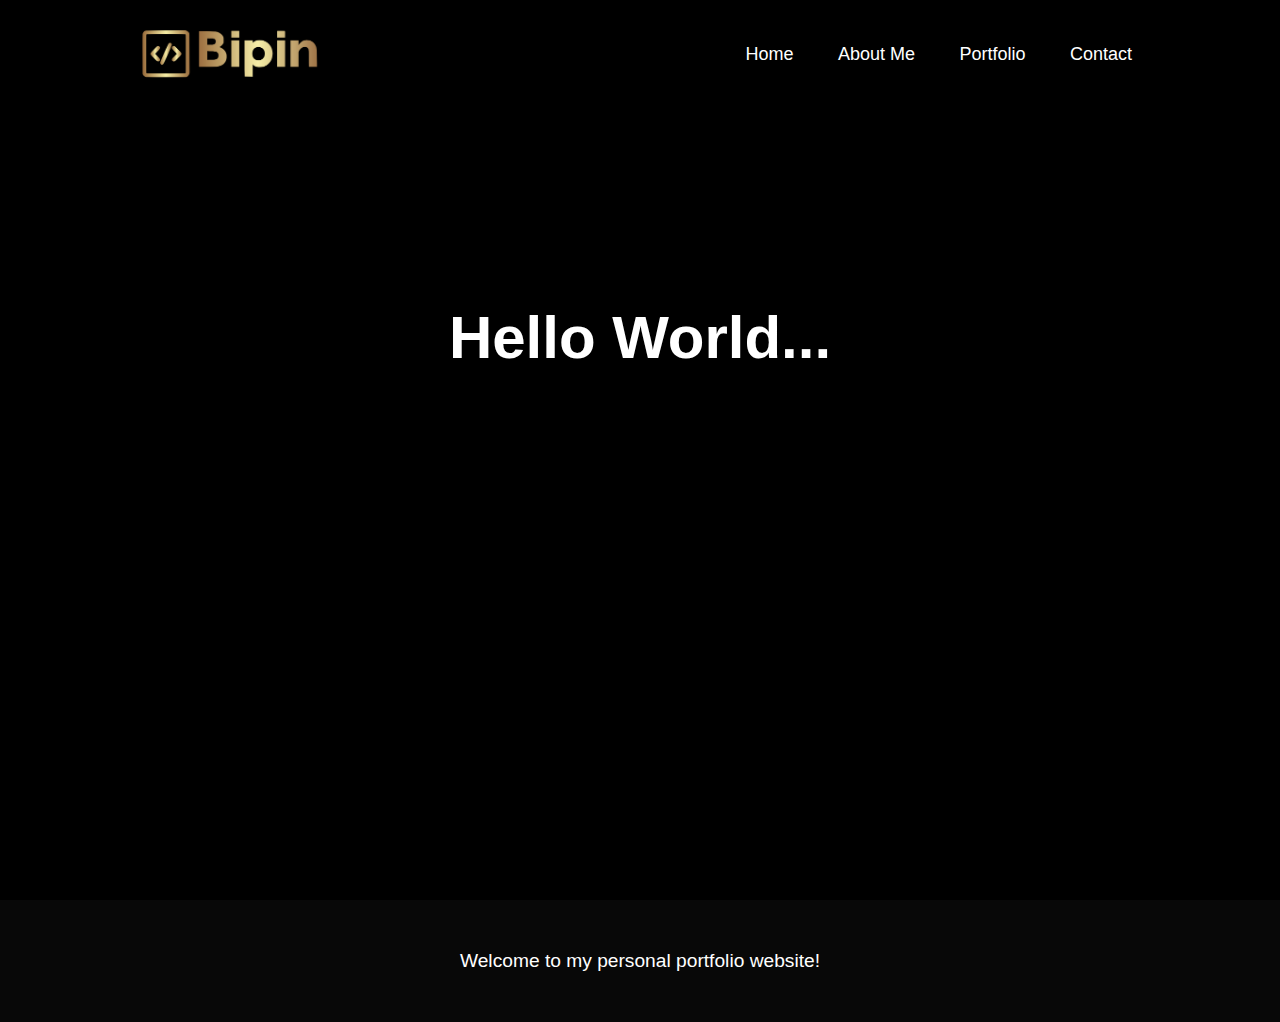
<file: index.html>
<!DOCTYPE html>
<html lang="en">
<head>
    <meta charset="UTF-8">
    <meta http-equiv="X-UA-Compatible" content="IE=edge">
    <meta name="viewport" content="width=device-width, initial-scale=1.0">
    <title>Personal Portfolio Website - Bipin</title>
    <link rel="stylesheet" href="style2.css">
</head>
<body>
    <div id="header">
        <div class="container">
            <!-- navbar has to be copied into every html file as github pages is static-->
            <nav>
                <img src="Logo.png" class="logo" alt="Logo">
                <ul>
                    <li><a href="index.html">Home</a></li>
                    <li><a href="about.html">About Me</a></li>
                    <li><a href="portfolio.html">Portfolio</a></li>
                    <li><a href="contact.html">Contact</a></li>
                </ul>
            </nav>
            <div class="header-text">
                <h1>Hello World... </h1>
            </div>
        </div>
    </div>

    <div id="home" class="section">
        <p>Welcome to my personal portfolio website!</p>
    </div>
    </div>

</body>
</html>
</file>
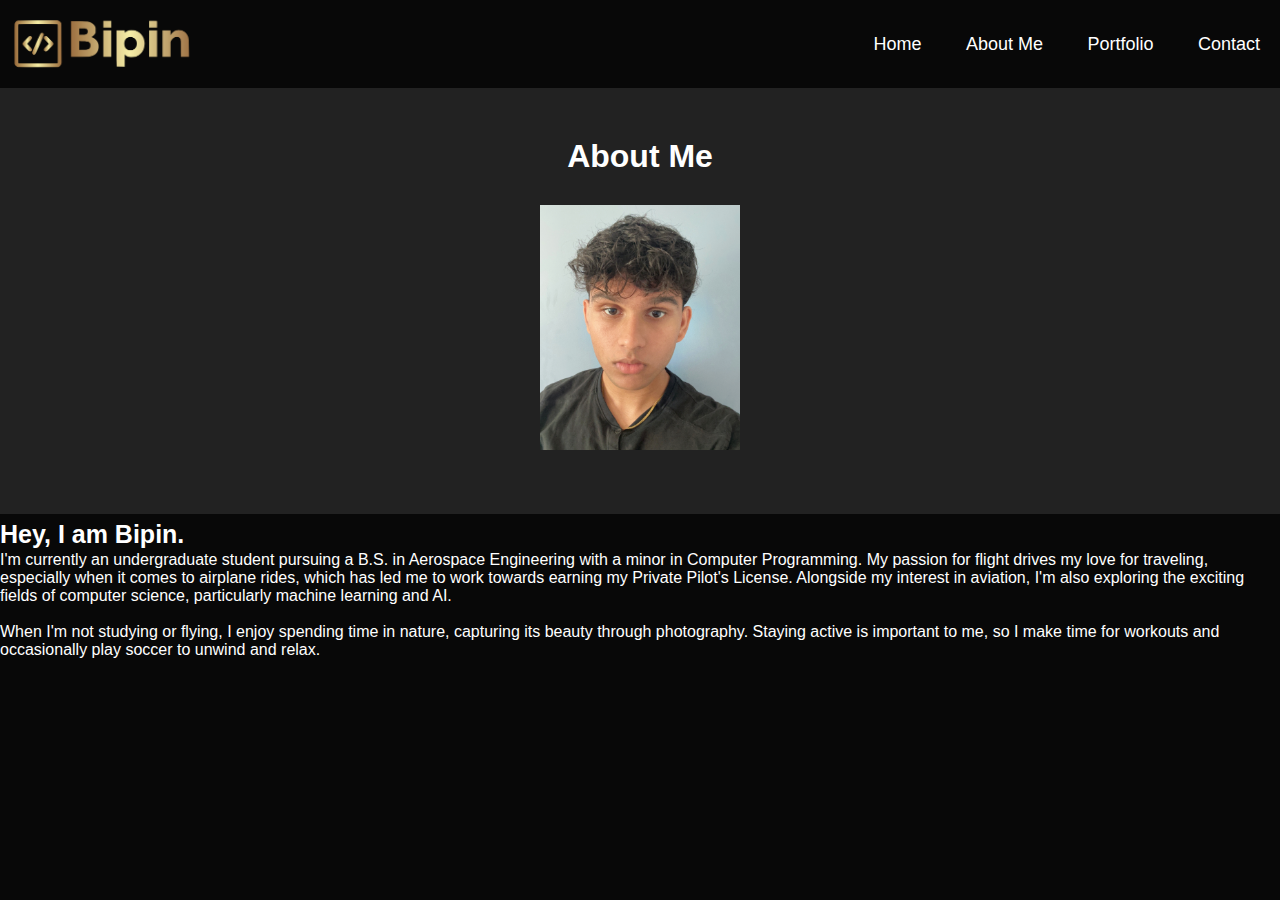
<file: about.html>
<!DOCTYPE html>
<html lang="en">
<head>
    <meta charset="UTF-8">
    <meta http-equiv="X-UA-Compatible" content="IE=edge">
    <meta name="viewport" content="width=device-width, initial-scale=1.0">
    <title>About Me - Bipin</title>
    <link rel="stylesheet" href="style2.css">
</head>
    <!-- navbar has to be copied into every html file as github pages is static-->
    <nav>
        <img src="Logo.png" class="logo" alt="Logo">
        <ul>
            <li><a href="index.html">Home</a></li>
            <li><a href="about.html">About Me</a></li>
            <li><a href="portfolio.html">Portfolio</a></li>
            <li><a href="contact.html">Contact</a></li>
        </ul>
    </nav>
    <div id="about" class="section">
        <h2>About Me</h2>
        <img src="bipid.jpg" class = "profile" alt = "Selfie of Bipin">
    </div>
    <body>
        <h1><b style="font-size: 25px",>Hey, I am Bipin.</b> </h1>
        <p> I'm currently an undergraduate student pursuing a B.S. in Aerospace Engineering with a minor in Computer Programming. 
            My passion for flight drives my love for traveling, especially when it comes to airplane rides, which has led me to work towards earning my Private Pilot's License. 
            Alongside my interest in aviation, I'm also exploring the exciting fields of computer science, particularly machine learning and AI.
            <br></br>
            When I'm not studying or flying, I enjoy spending time in nature, capturing its beauty through photography. Staying active is important to me, so I make time for workouts and occasionally play soccer to unwind and relax. </p>
    </body>
</file>
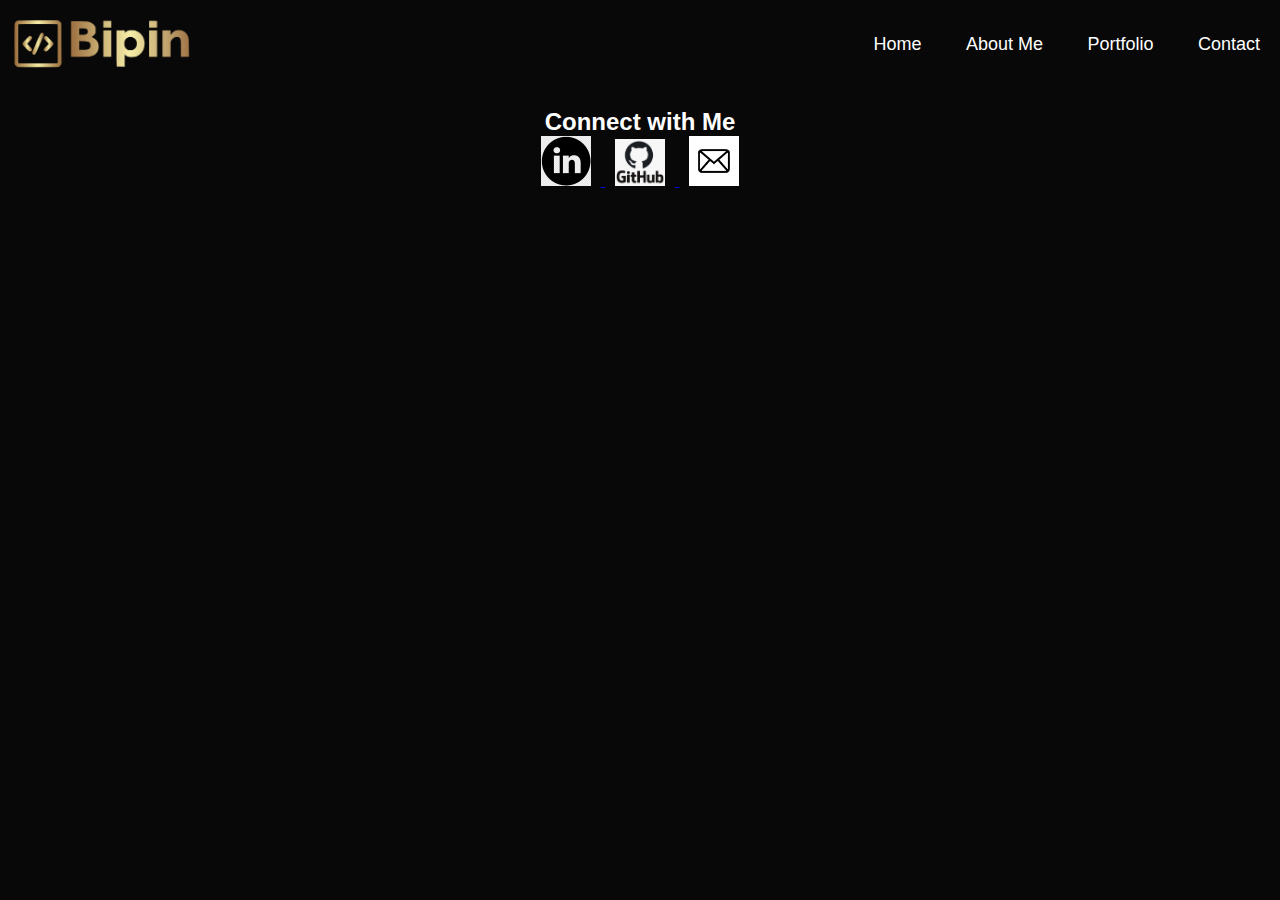
<file: contact.html>
<!DOCTYPE html>
<html lang="en">
<head>
    <meta charset="UTF-8">
    <meta http-equiv="X-UA-Compatible" content="IE=edge">
    <meta name="viewport" content="width=device-width, initial-scale=1.0">
    <title>Contact - Bipin</title>
    <link rel="stylesheet" href="style2.css">
</head>
<body>
     <!-- navbar has to be copied into every html file as github pages is static-->
     <nav>
        <img src="Logo.png" class="logo" alt="Logo">
        <ul>
            <li><a href="index.html">Home</a></li>
            <li><a href="about.html">About Me</a></li>
            <li><a href="portfolio.html">Portfolio</a></li>
            <li><a href="contact.html">Contact</a></li>
        </ul>
    </nav>


    <div class="social-links">
        <h2>Connect with Me</h2>
        <a href="https://www.linkedin.com/in/bipindhakal1/" target="_blank">
            <img src="linkedin_logo.jpg" alt="LinkedIn" class="social-logo">
        </a>
        <a href="https://github.com/bipindhaka1" target="_blank">
            <img src="github_logo.png" alt="GitHub" class="social-logo">
        </a>
        <a href="mailto:bipindhakal317@gmail.com">
            <img src="email_logo.jpg" alt="Email" class="social-logo">
        </a>
    </div>
</body>
</html>
</file>
<file: style2.css>
* {
    margin: 0;
    padding: 0;
    font-family: 'Poppins', sans-serif;
    box-sizing: border-box;
}

body {
    background: #080808;
    color: #fff;
}

#header {
    width: 100%;
    height: 100vh;
    background-color: black;
    background-size: cover;
    background-position: center;
}

.container {
    padding: 10px 10%;
}

nav {
    display: flex;
    align-items: center;
    justify-content: space-between;
    flex-wrap: wrap;  
}

.logo {
    width: 200px;
    margin: 10px 0;
}

nav ul {
    padding: 0;
    margin: 0;
}

nav ul li {
    display: inline-block;
    list-style: none;
    margin: 10px 20px;
}

nav ul li a {
    color: #fff;
    text-decoration: none; 
    font-size: 18px;
    position: relative;
}

nav ul li a::after {
    content: '';
    width: 0%;
    height: 3px;
    background: goldenrod;
    position: absolute;
    left: 0;
    bottom: -6px;
    transition: 0.5s;
}

nav ul li a:hover::after {
    width: 100%;
}

.header-text {
    margin-top: 20%;
    text-align: center;
}

.header-text p {
    font-size: 30px;
}

.header-text h1 {
    font-size: 60px;
    margin-top: 20px;
}

.header-text h1 span {
    color: #ff004f;
}

.header-text p span {
    color: goldenrod;
}

/* Section Styles */
.section {
    padding: 50px 20px;
    text-align: center;
    color: #fff;
}

#home {
    background-color: #080808;
}

#about, #services, #portfolio, #contact {
    background-color: #222;
}

.section h2 {
    margin-bottom: 20px;
    font-size: 2em;
}

.section p {
    font-size: 1.2em;
    margin: 0 auto;
    max-width: 800px;
}
.section img {
    width: 200px;
    margin: 10px 0;
}


.social-links {
    text-align: center;
    margin-top: 20px;
}

.social-logo {
    width: 50px;
    margin: 0 10px;
    transition: transform 0.3s ease;
}

.social-logo:hover {
    transform: scale(1.1);
}
</file>
